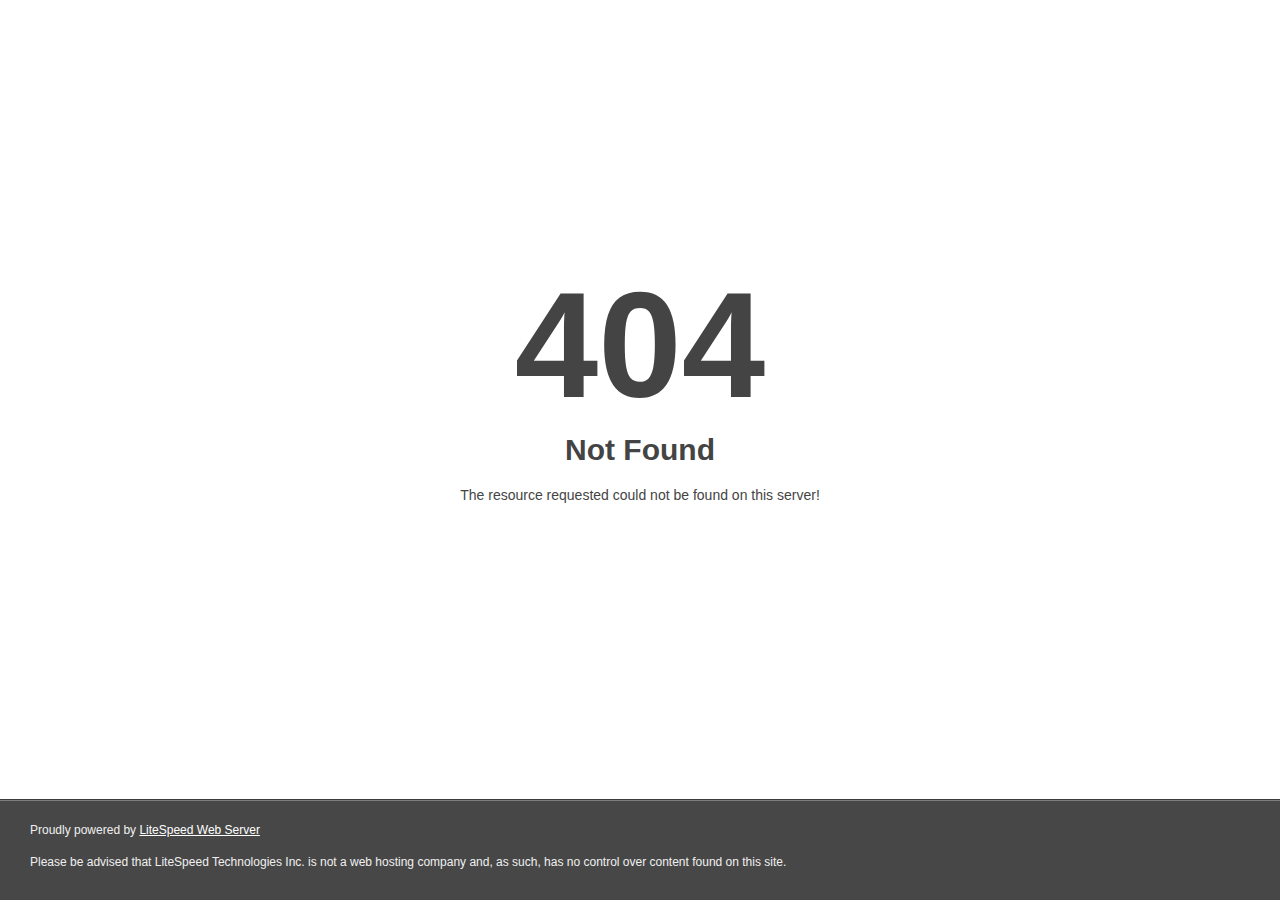
<file: css/plugins/Flaticon.html>
<!DOCTYPE html>
<html style="height:100%">
<head>
<meta name="viewport" content="width=device-width, initial-scale=1, shrink-to-fit=no" />
<title> 404 Not Found
</title></head>
<body style="color: #444; margin:0;font: normal 14px/20px Arial, Helvetica, sans-serif; height:100%; background-color: #fff;">
<div style="height:auto; min-height:100%; ">     <div style="text-align: center; width:800px; margin-left: -400px; position:absolute; top: 30%; left:50%;">
        <h1 style="margin:0; font-size:150px; line-height:150px; font-weight:bold;">404</h1>
<h2 style="margin-top:20px;font-size: 30px;">Not Found
</h2>
<p>The resource requested could not be found on this server!</p>
</div></div><div style="color:#f0f0f0; font-size:12px;margin:auto;padding:0px 30px 0px 30px;position:relative;clear:both;height:100px;margin-top:-101px;background-color:#474747;border-top: 1px solid rgba(0,0,0,0.15);box-shadow: 0 1px 0 rgba(255, 255, 255, 0.3) inset;">
<br>Proudly powered by  <a style="color:#fff;" href="http://www.litespeedtech.com/error-page">LiteSpeed Web Server</a><p>Please be advised that LiteSpeed Technologies Inc. is not a web hosting company and, as such, has no control over content found on this site.</p></div></body></html>
</file>
